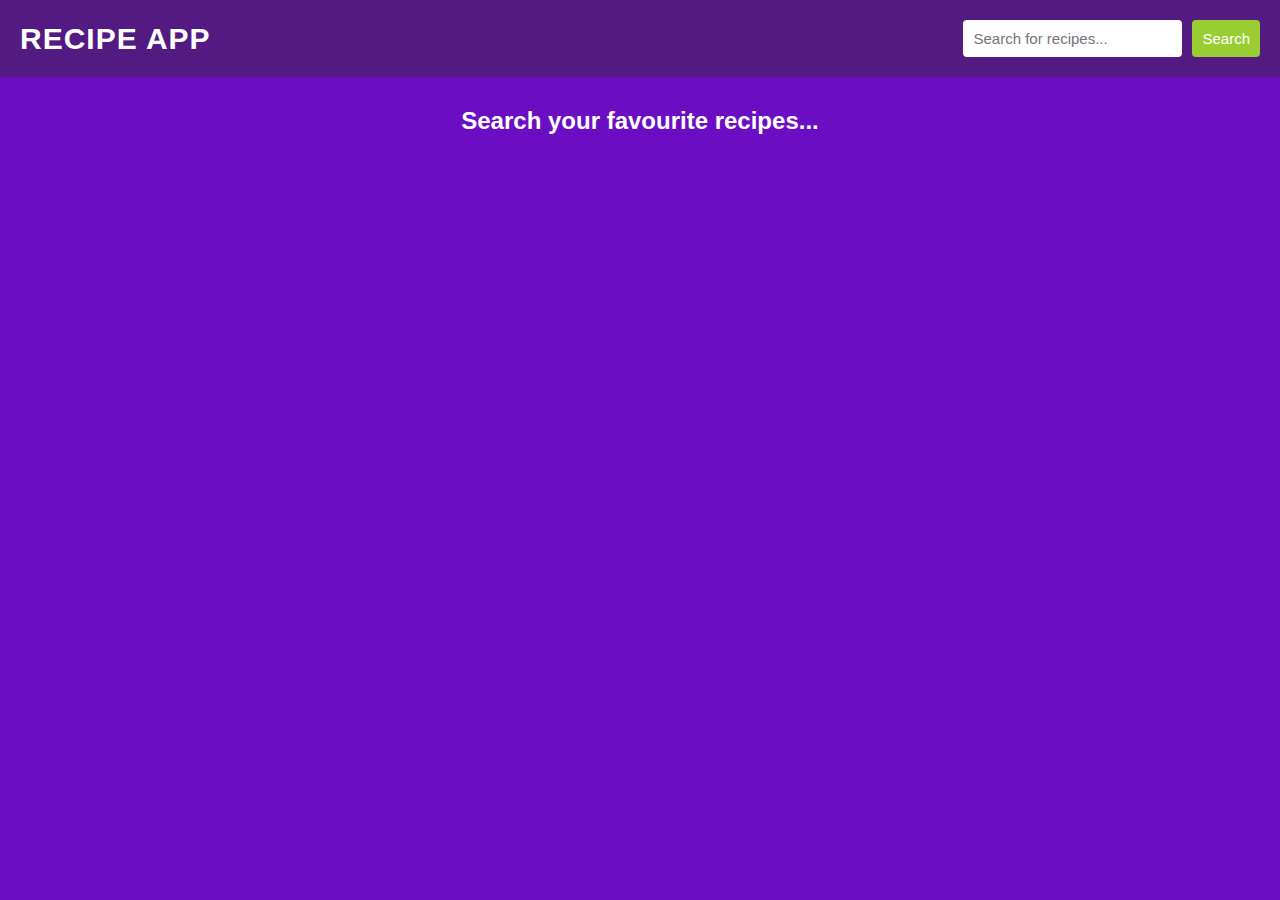
<file: index.html>
<!DOCTYPE html>
<html lang="en">
<head>
    <meta charset="UTF-8">
    <meta name="viewport" content="width=device-width, initial-scale=1.0">
    <title>Recipe App</title>
    <link rel="stylesheet" href="https://cdnjs.cloudflare.com/ajax/libs/font-awesome/6.4.0/css/all.min.css" integrity="sha512-iecdLmaskl7CVkqkXNQ/ZH/XLlvWZOJyj7Yy7tcenmpD1ypASozpmT/E0iPtmFIB46ZmdtAc9eNBvH0H/ZpiBw==" crossorigin="anonymous" referrerpolicy="no-referrer" />
    <link rel="stylesheet" href="style.css">
</head>
<body>
    <header>
        <nav>
            <h1>Recipe App</h1>
            <form>
                <input type="text" placeholder="Search for recipes..."class="searchbox"/>
                <button type="submit" class="searchbtn">Search</button>
            </form>
        </nav>
    </header>
    <main>
        <section>
            <div class="recipe-container">
                <h2>Search your favourite recipes...</h2>
            </div>
            <div class="recipe-details">
                <button type="button" class="recipe-close-btn">
                    <i class="fas fa-times"></i>
                </button>
                <div class="recipe-details-content"></div>
            </div>
        </section>
    </main>
    <script src="script.js"></script>
</body>
</html>
</file>
<file: style.css>
*{
    margin: 0;
    padding: 0;
    box-sizing: border-box;
    font-family: Verdana, Geneva, Tahoma, sans-serif;
}
 
body{
    background-color: rgb(107, 14, 195);
    color:#fff;
}
header nav{
    background-color: rgb(83, 27, 129);
    padding: 20px;
    display: flex;
    justify-content: space-between;
    align-items: center;
    z-index: 1;
}

header nav h1{
    font-size: 30px;
    font-weight: 700;
    letter-spacing: 1px;
    text-transform: uppercase;
}
header nav form{
    display: flex;
    justify-content: center;
}
form input[type="text"]{
    flex-grow: 1;
    margin-right: 10px;
}
form input[type="text"],button[type="submit"]{
    border: none;
    font-size: 15px;
    padding: 10px;
    border-radius: 4px;
}
form button[type="submit"]{
background-color: yellowgreen;
color: #fff;
cursor: pointer;
transition: background-color 0.2s ease-in-out;
}
form button[type="submit"]:hover, .recipe button:hover,.recipe-close-btn:hover{
    background-color: chartreuse;
}


/*msin-----section*/

.recipe-container{
    text-align: center;
    margin-top: 20px;
    display: grid;
    grid-template-columns: repeat(auto-fit,minmax(300px,1fr));
    grid-gap: 40px;
    width: 80%;
    margin: 10px auto;
    padding: 20px;
    place-items: center;
}

.recipe{
    background-color: #fff;
    display: flex;
    flex-direction: column;
    color: black;
    border-radius: 5px;
    box-shadow: 0 5px 10px rgba(78,73,73,0.1),-5px -5px 10px rgba(34,34 34,0.5);
    cursor: pointer;
    max-width: 350px;
    transition: transform 0.3s ease-in-out;

}
.recipe:hover{
    transform: scale(1.01);

}
.recipe img{
    height: 300px;
}
.recipe h3{
    font-size: 24px;
    margin-block:4px;
}
.recipe p{
  font-size: 24px;
  color: #4a4a4a;
  margin: 5px 0;
}
.recipe span{
    font-weight: 600;
}
.recipe button{
    font-size: 20px;
    font-weight: 600;
    padding: 10px;
    border-radius: 5px;
    cursor: pointer;
    margin: 18px auto;
    background-color: yellowgreen;
}

.recipe-details{
    display: none;
    position:fixed;
    top: 50%;
    left: 50%;
    transform:translate( -50% -50%);
    background-color:#4a4a4a ;
    color:rgb(17, 163, 88);
    -webkit-transform: translate(-50%, -50%);
    border-radius: 12px;
    width: 40%;
    height: 50%;
    font-size: 20px;
    transition: all 0.5s  ease-in-out;
    overflow-y: scroll;
    
}
.recipe-details::-webkit-scrollbar{
    width: 10px;
}
.recipe-details-content{
    padding: 30px;
}
.recipe-details::-webkit-scrollbar-thumb{
    background-color: gray;
    border-radius: 16px;
    --webkit-border-radius:16px;
}
.recipeName{
    text-align: center;
    text-decoration: none;
    text-transform: uppercase;
}
.ingredientList li{
    margin-top: 10px;
    margin-left: 20px;
}
.recipeInstruction p{
    line-height: 30px;
    white-space: pre-line;
}
.recipeName,.ingredientList,.recipeInstructions{
    margin-bottom: 10px;
}
.recipe-close-btn{
color:white;
background-color: red;
border: none;
font-size: 18px;
padding: 10px;
border-radius: 4px;
position: absolute;
top:20px;
right: 20px;
height: 30px;
width: 30px;
display: flex;
justify-content: center;
align-items: center;
}
body::-webkit-scrollbar{
    width: 15px;
}

body::-webkit-scrollbar-thumb{
        background-color: gray;
    }
body::-webkit-scrollbar-track{
background-color: #fff;
}



@media screen and (max-width:600px) {
    header nav{
        flex-direction:column;
    }
    header nav form{
        width:80%;
        margin-top: 20px;
   }
}
</file>
